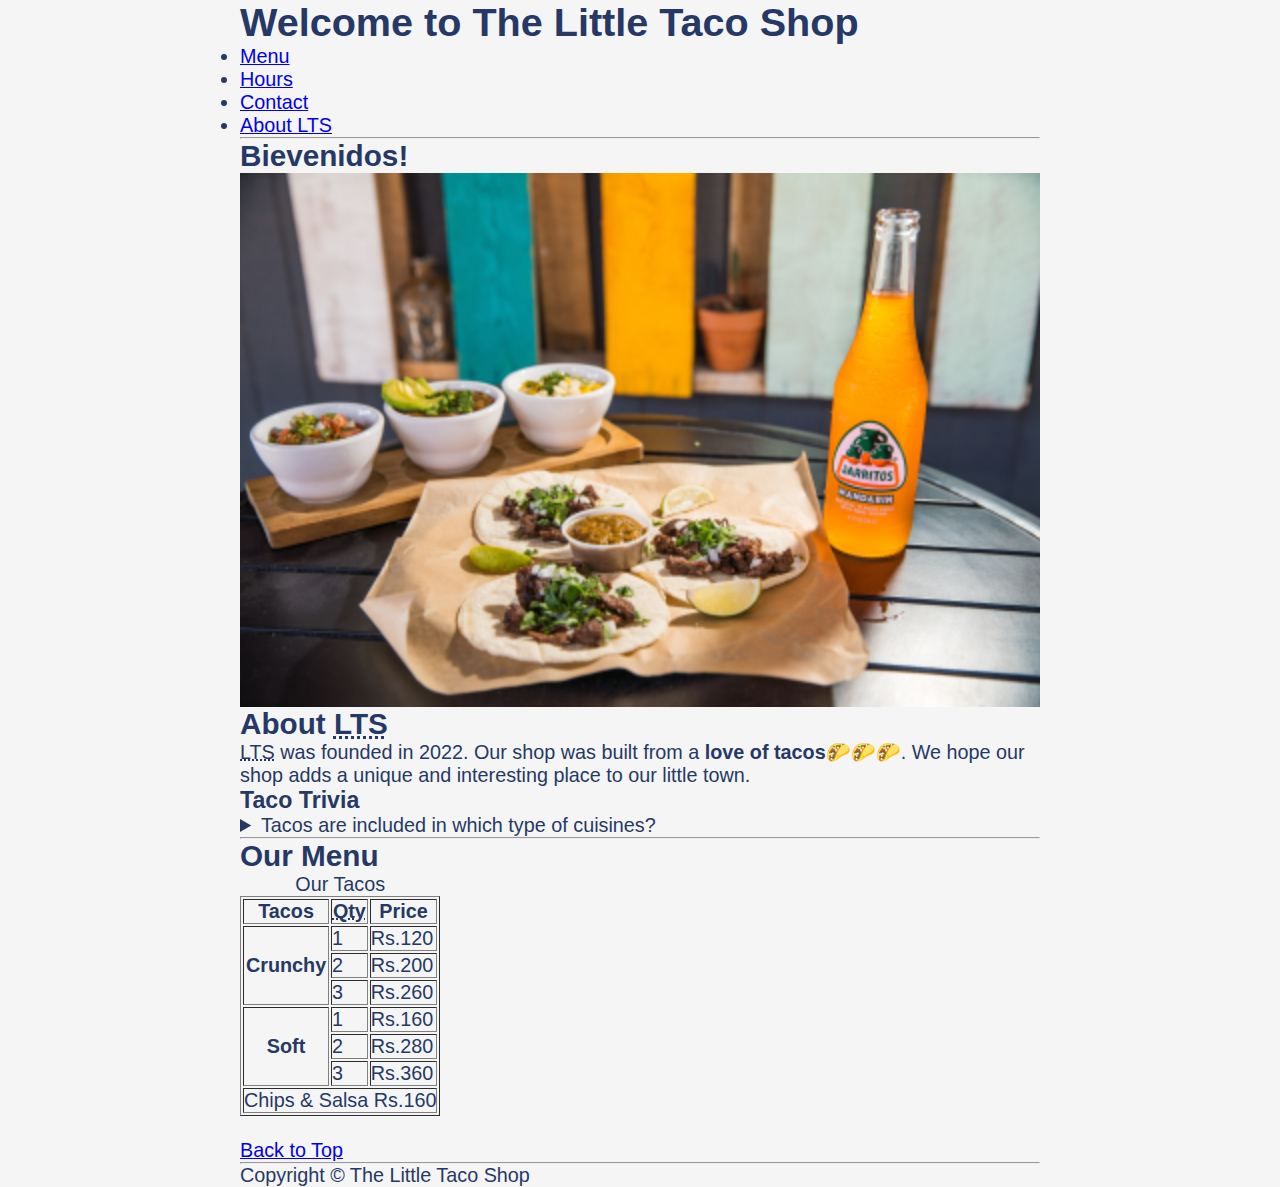
<file: index.html>
<!DOCTYPE html>
<html lang="en">
    <head>
        <meta charset="UTF-8">
        <meta name="viewport" content="width=device-width, initial-scale=1.0">
        <meta name="author" content="Anurag Mohanty">
        <meta name="description" content="the official website of little taco shop">
        <title>The Little Taco Shop</title>
        <link rel="icon" href="favicon.ico" type="image/x-icon">
        <link rel="stylesheet" href="./css/style.css">
        <link rel="stylesheet" href="./style copy.css">
    </head>
    <body>
        <header class="header">
            <h1 class="header__h1">Welcome to The Little Taco Shop</h1>
            <nav class="header__nav">
                <ul class="header__ul">
                    
                    <li><a href="#menu">Menu</a></li>
                    <li><a href="hours.html">Hours</a></li>
                    <li><a href="contact.html">Contact</a></li>
                    <li><a href="about.html"> About LTS</a></li>
                </ul>
            </nav>
        </header>
        <hr>
        <section class="hero">
            <h2 class="hero_h2">Bievenidos!</h2>
            <figure>
                <img src="img/tacos_and_drink_400x267.png" alt="Tacos and a Drink" title="We love Tacos!" width="1000" height="667">
                <figcaption class="offscreen">Tacos and a Drink</figcaption>
            </figure>
        </section>
        <main>
            <article id="about">
                <h2>About <abbr title="The Little Taco Shop">LTS</abbr></h2>
                <p>
                    <abbr title="The Little Taco Shop">LTS</abbr> was founded in <time datetime="2022">2022</time>. Our shop was built
                    from a <strong>love of tacos</strong>🌮🌮🌮. We hope our shop adds a unique and interesting place to our little town.
                </p>
                <aside>
                    <h3>Taco Trivia</h3>
                    <details>
                        <summary>Tacos are included in which type of cuisines?</summary>
                        <p>Mexican</p>
                    </details>
                </aside>
            </article>
            <hr>
            <article id="menu">
                <h2>Our Menu</h2>
                <table border="1">
                    <caption>Our Tacos</caption>
                    <thead>
                        <tr>
                            <th>Tacos</th>
                            <th scope="col"><abbr title="quantity">Qty</abbr></th>
                            <th scope="col">Price</th>
                        </tr>
                    </thead>
                    <tbody>
                        <tr>
                            <th scope="row" rowspan="3">Crunchy</th>
                            <td>1</td>
                            <td>Rs.120</td>
                        </tr>
                        <tr>
                            <td>2</td>
                            <td>Rs.200</td>
                        </tr>
                        <tr>
                            <td>3</td>
                            <td>Rs.260</td>
                        </tr>
                        <tr>
                            <th scope="row" rowspan="3">Soft</th>
                            <td>1</td>
                            <td>Rs.160</td>
                        </tr>
                        <tr>
                            <td>2</td>
                            <td>Rs.280</td>
                        </tr>
                        <tr>
                            <td>3</td>
                            <td>Rs.360</td>
                        </tr>
                    </tbody>
                    <tfoot>
                        <tr>
                            <td colspan="3">Chips &amp; Salsa Rs.160</td>
                        </tr>
                    </tfoot>
                </table>
                <br>
                <p>
                    <a href="#">Back to Top</a>
                </p>
            </article>
        </main>
        <hr>
        <footer>
            <p>Copyright &copy; The Little Taco Shop</p>
        </footer>
    </body>
</html>
</file>
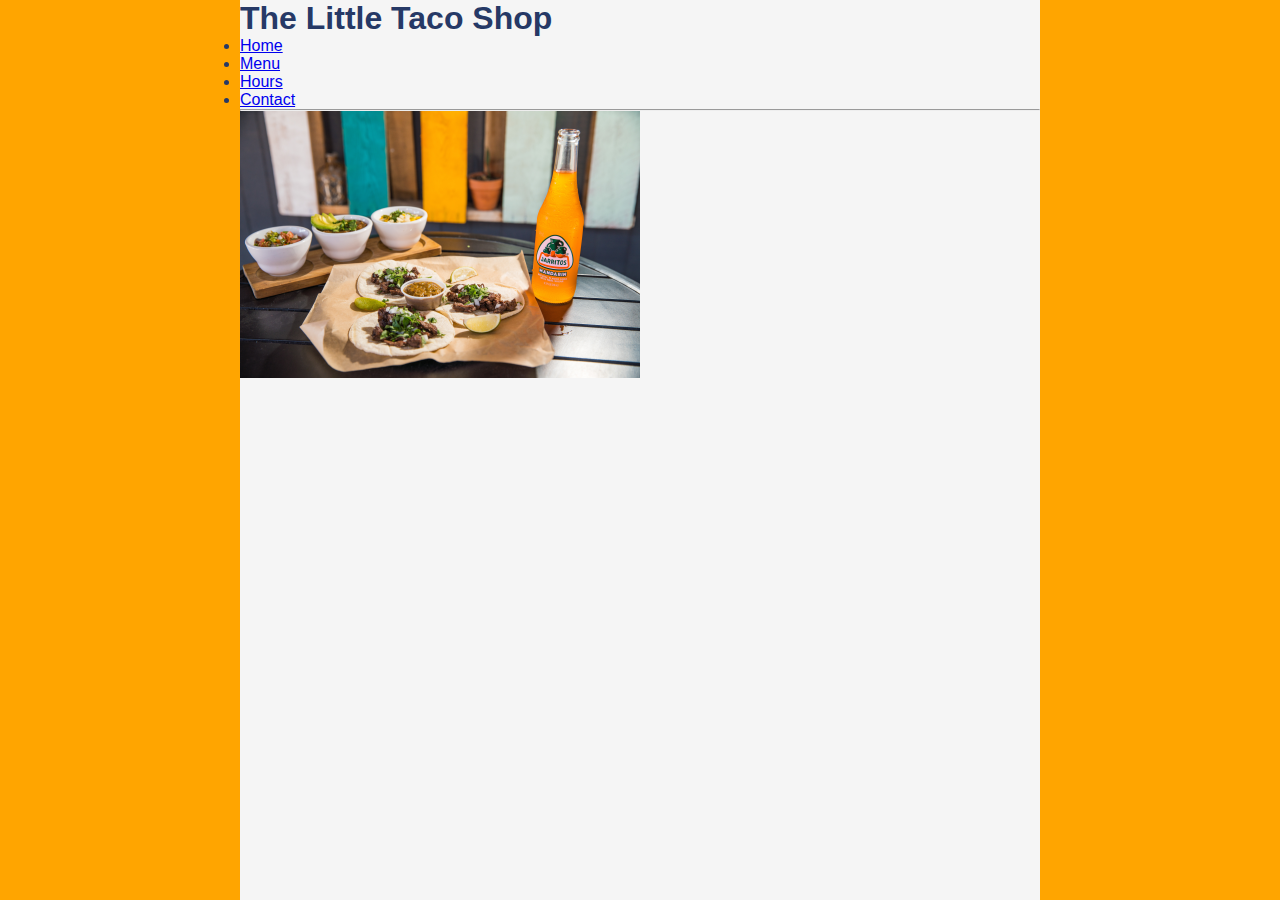
<file: about.html>
<!DOCTYPE html>
<html lang="en">
<head>
    <meta charset="UTF-8">
    <meta name="viewport" content="width=device-width, initial-scale=1.0">
    <meta name="author" content="Anurag Mohanty">
    <meta name="description" content="about the little taco shop">
    <title>About the The Little Taco Shop</title>
    <link rel="icon" href="favicon.ico" type="image/x-icon">
    <link rel="stylesheet" href="./css/style.css">
</head>
<body>
    <header class="header">
        <h1 class="header__h1"> The Little Taco Shop</h1>
        <nav class="header__nav">
            <ul class="header__ul">
                <li><a href="/"> Home</a></li>
                <li><a href="/#menu">Menu</a></li>
                <li><a href="hours.html">Hours</a></li>
                <li><a href="contact.html">Contact</a></li>
                
            </ul>
        </nav>
    </header>
    <hr>
    <section class="hero">
        <figure>
            <img src="img/tacos_and_drink_400x267.png" alt="Tacos and a Drink" title="We love Tacos!" width="400" height="267">
            <figcaption class="offscreen">Tacos and a Drink</figcaption>
        </figure>
    </section>
</body>
</html>
</file>
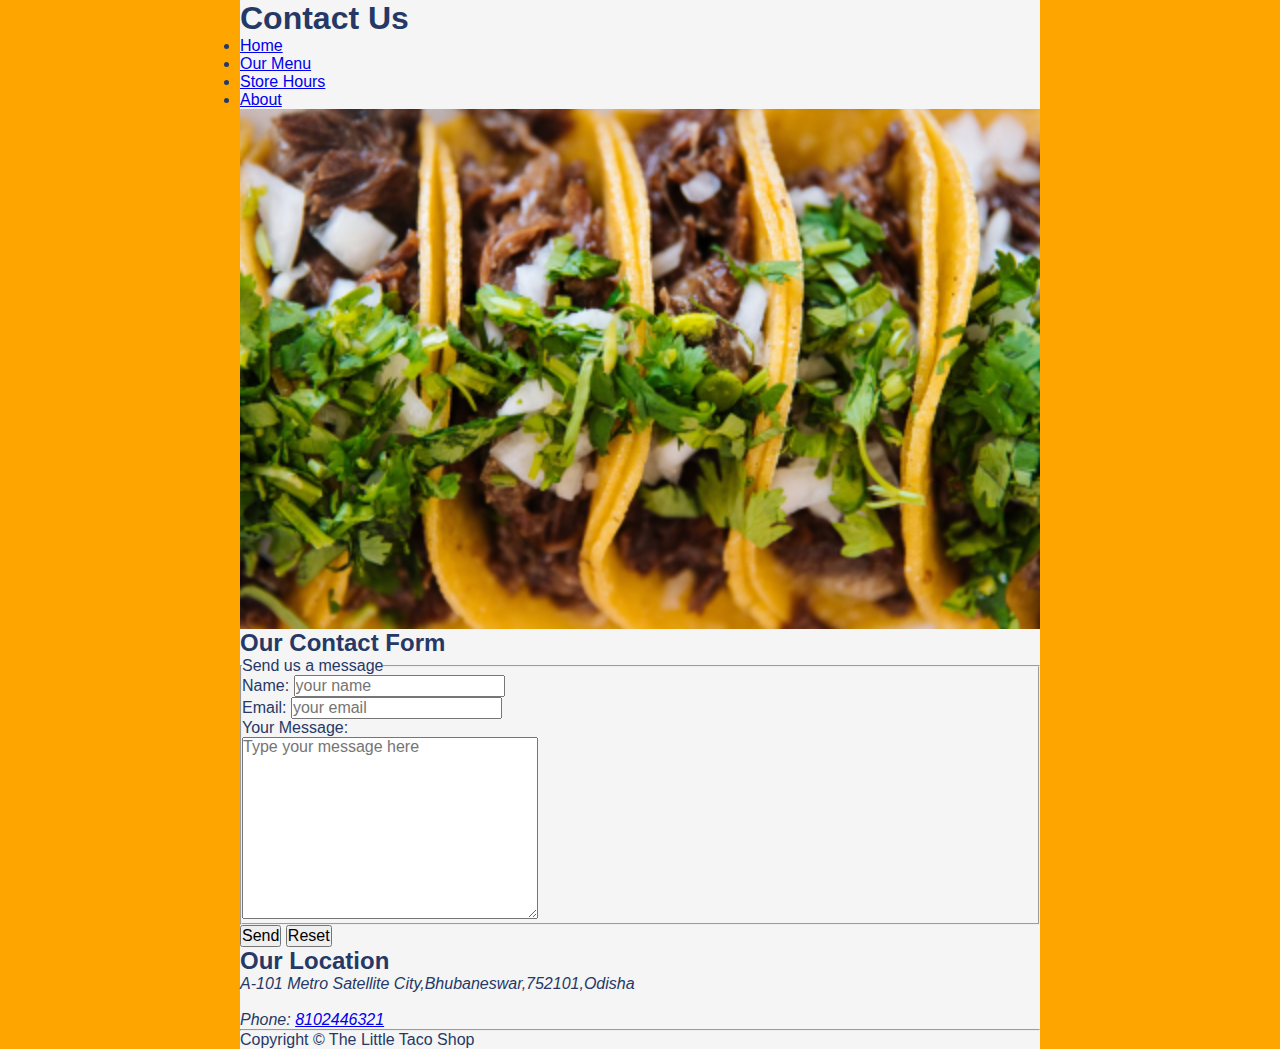
<file: contact.html>
<!DOCTYPE html>
<html lang="en">
    <head>
        <meta charset="UTF-8">
        <meta name="viewport" content="width=device-width, initial-scale=1.0">
        <meta name="author" content="Anurag Mohanty">
        <meta name="description" content="Contact information little taco shop">
        <title>Contact Us-The Little Taco Shop</title>
        <link rel="icon" href="favicon.ico" type="image/x-icon">
        <link rel="stylesheet" href="css/style.css">
    </head>
    <body>
        <header class="header">
            <h1 class="header__h1">Contact Us</h1>
            <nav class="header__nav">
                <ul class="header__ul">
                    <li><a href="/">Home</a></li>
                    
                    <li><a href="/#menu">Our Menu</a></li>
                    
                    <li><a href="hours.html">Store Hours</a></li>
                    <li><a href="about.html"> About</a></li>
                </ul>
            </nav>
            

            
        </header>
        <section class="hero">
            <figure>
                <img src="img/tacos_close_up_400x260.png" alt="Little Taco Shop Tacos" title="Tacos ready to eat!" width="1000" height="649">
                <figcaption class="offscreen">Little Taco shop Tacos</figcaption>
            </figure>
        </section>
        <main>
            <section>
            <h2>Our Contact Form</h2>

            <form action="https:/httpbin.org/get" method="get">
                <fieldset>
                    <legend>Send us a message</legend>
                    <p>
                        <label for="name">Name:</label>
                        <input type="text" name="name" id="name" placeholder="your name" required>
                    </p>
                    <p>
                        <label for="email">Email:</label>
                        <input type="email" name="email" id="email" placeholder="your email" required>
                    </p>
                    <p>
                        <label for="message">Your Message:</label>
                        <br>
                        <textarea name="message" id="message" cols="30" rows="10" placeholder="Type your message here"></textarea>
                    </p>
                </fieldset>
                <button type="submit">Send</button>
                <button type="reset">Reset</button>
            </form>
            </section>
            <section>
                <h2>Our Location</h2>
                <address>
                    A-101 Metro Satellite City,Bhubaneswar,752101,Odisha
                    <br><br>
                    Phone: <a href="tel:8102446321">8102446321</a>
                </address>
            </section>
        </main>
        <hr>
        <footer>
            <p>Copyright &copy; The Little Taco Shop</p>
        </footer>
    </body>
</html>
</file>
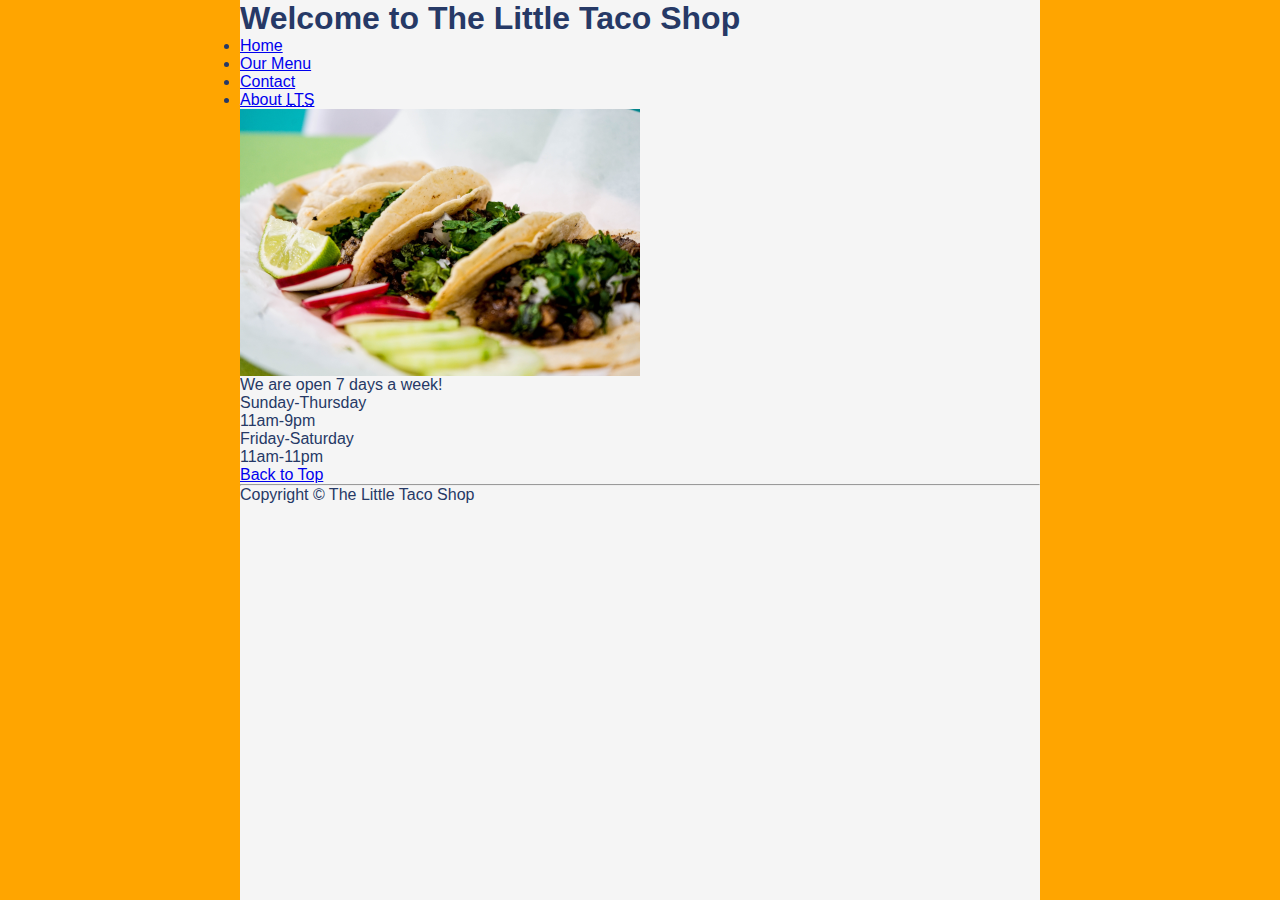
<file: hours.html>
<!DOCTYPE html>
<html lang="en">
    <head>
        <meta charset="UTF-8">
        <meta name="viewport" content="width=device-width, initial-scale=1.0">
        <meta name="author" content="Anurag Mohanty">
        <meta name="description" content="Store hours of little taco shop">
        <title>LTS Hours</title>
        <link rel="icon" href="favicon.ico" type="image/x-icon">
        <link rel="stylesheet" href="css/style.css">
    </head>
    <body>
        <header class="header">
            <h1 class="header__h1">Welcome to The Little Taco Shop</h1>
            <nav class="header__nav">
                <ul calss="header__ul">
                    <li><a href="/">Home</a></li>
                    
                    <li><a href="/#menu">Our Menu</a></li>
                    
                    <li><a href="contact.html">Contact</a></li>
                    <li><a href="about.html"> About <abbr title="The Little Taco Shop">LTS</a></li>
                </ul>
            </nav>
        </header>
        <section class="hero">
            <figure>
                <img src="img/tacos_tray_400x267 (1).png" alt="A Tray of Tasty Tacos" title="We love tray of Tacos!" width="400" height="267">
                <figcaption class="offscreen">A Tray of Tasty Tacos</figcaption>
            </figure>
        </section>
        <main>
            <p>
                We are open 7 days a week!
            </p>
            <dl>
                <dt>Sunday-Thursday</dt>
                <dd>11am-9pm</dd>
                <dt>Friday-Saturday</dt>
                <dd>11am-11pm</dd>
            </dl>
            <p>
                <a href="#">Back to Top</a>
            </p>
        </main>
        <hr>
        <footer>
            <p>Copyright &copy; The Little Taco Shop</p>
        </footer>
    </body>
</html>
</file>
<file: css/style.css>
*,
*::after,
*::before{
    margin:0;
    padding:0;
    box-sizing: border-box;
}

img{
    display:block;
    max-width: 100%;
    height:auto;
}

input,
button,
textarea{
    font:inherit;
}
/*variables*/
:root {
    /*FONTS*/
    --FF: Arial, Helvetica, sans-serif;
    --FF-HEADINGS:"Fugaz One",cursive;
    --FS:clamp(1rem,2.2vh,1.5rem);
    
    /*COLORS*/
    --BGCOLOR: orange;
    --BGCOLOR-FADE: rgb(252,220,160);
    --BGIMAGE: linear-gradient(to bottom,var(--BGCOLOR),var(--BGCOLOR-FADE));
    --BODY-BGCOLOR: #FFF;
    --FONT-COLOR: #000;
}

/*UTILITY CLASSES*/
.offscreen{
    position:absolute;
    left:-10000px;
}

.nowrap{
    white-space:nowrap;
}

.center{
    text-align: center;
}

html{
    scroll-behavior: smooth;
    font-size: 10 px;;
    font-family:Arial, Helvetica, sans-serif;
    background-color: orange;
}

body{
    background-color: whitesmoke;
    color: #263966;;
    min-height: 100vh;
    max-width: 800px;
    margin:0 auto;
}
</file>
<file: style copy.css>
*,
*::after,
*::before{
    margin:0;
    padding:0;
    box-sizing: border-box;
}

img{
    display:block;
    max-width: 100%;
    height:auto;
}

input,
button,
textarea{
    font:inherit;
}
/*variables*/
:root{
    /*FONTS*/
    --FF: Arial, Helvetica, sans-serif;
    --FF-HEADINGS:"Fugaz One",cursive;
    --FS:clamp(1rem,2.2vh,1.5rem);
    
    /*COLORS*/
    --BGCOLOR: orange;
    --BGCOLOR-FADE: rgb(252,220,160);
    --BGIMAGE: linear-gradient(to bottom,var(--BGCOLOR),var(--BGCOLOR-FADE));
    --BODY-BGCOLOR: #FFF;
    --FONT-COLOR: #000;
}

/*UTILITY CLASSES*/
.offscreen{
    position:absolute;
    left:-10000px;
}

.nowrap{
    white-space:nowrap;
}

.center{
    text-align: center;
}

html{
    scroll-behavior: smooth;
    font-size:var(--FS);
    font-family: var(--FF);
    background-color: --var(--BGCOLOR);
}
</file>
